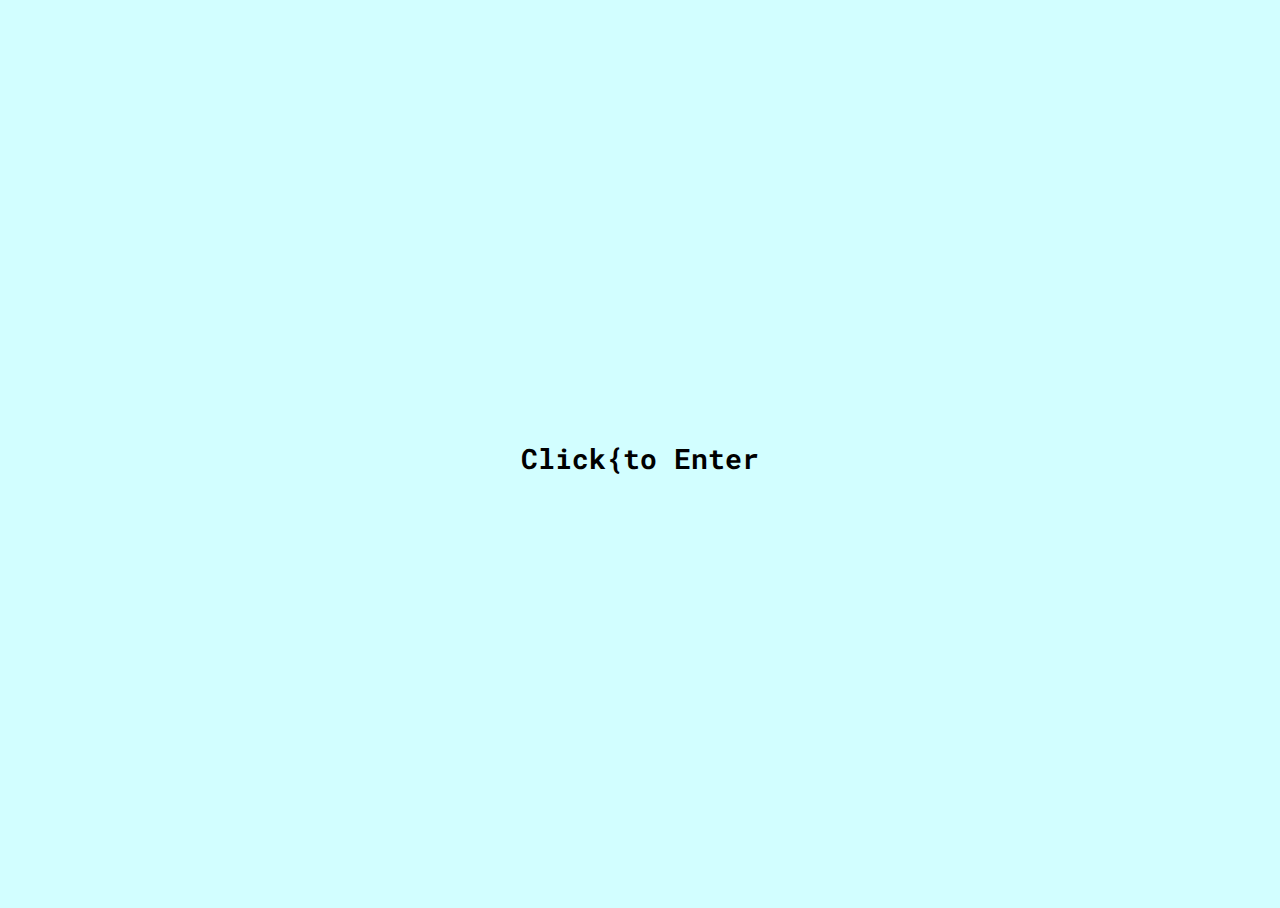
<file: index.html>
<!DOCTYPE html>
<html lang="en" >
<head>
  <meta charset="UTF-8">
  <title>CodePen - Click to Enter</title>
  <link rel="stylesheet" href="index.css">

</head>
<body>
<!-- partial:index.partial.html -->
<a href="index.html">
<div class="container">
  <div class="text"></div>
</div>
</a>
<!-- partial -->
  <script  src="index.js"></script>

</body>
</html>
</file>
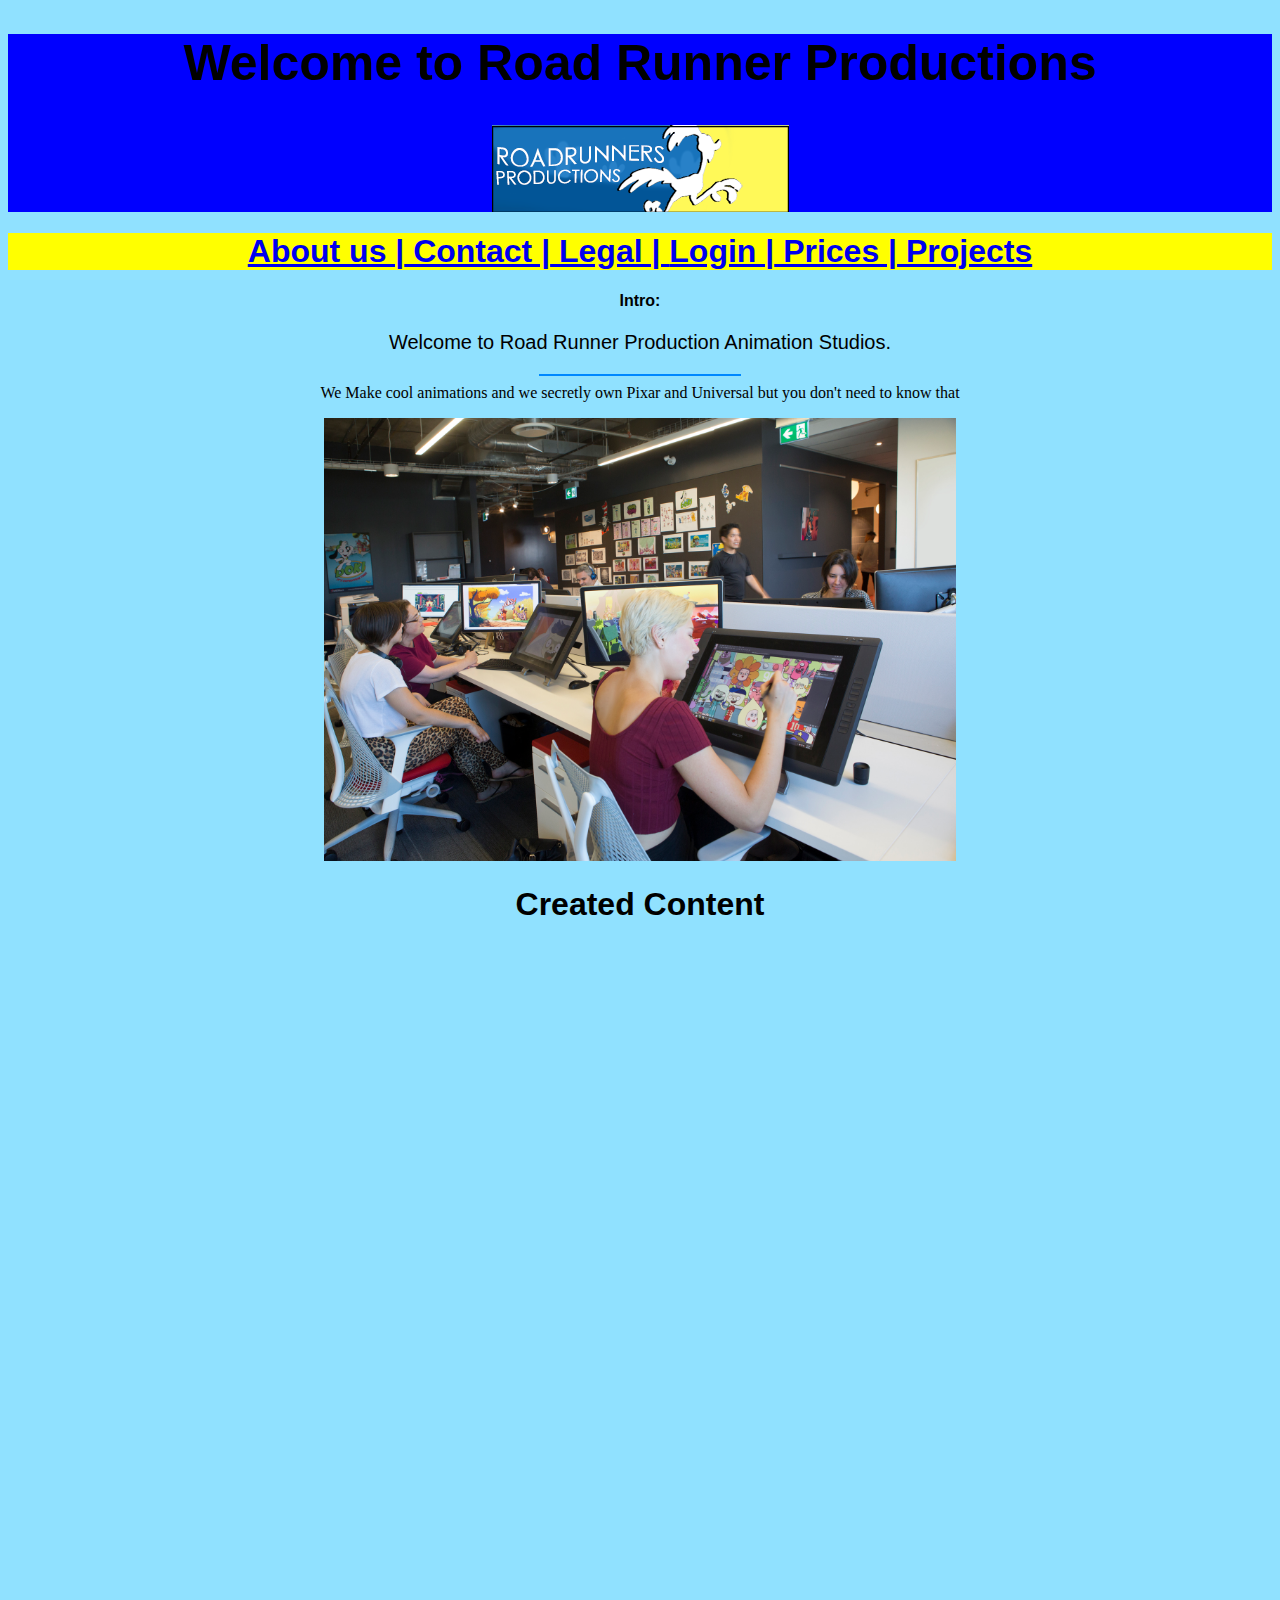
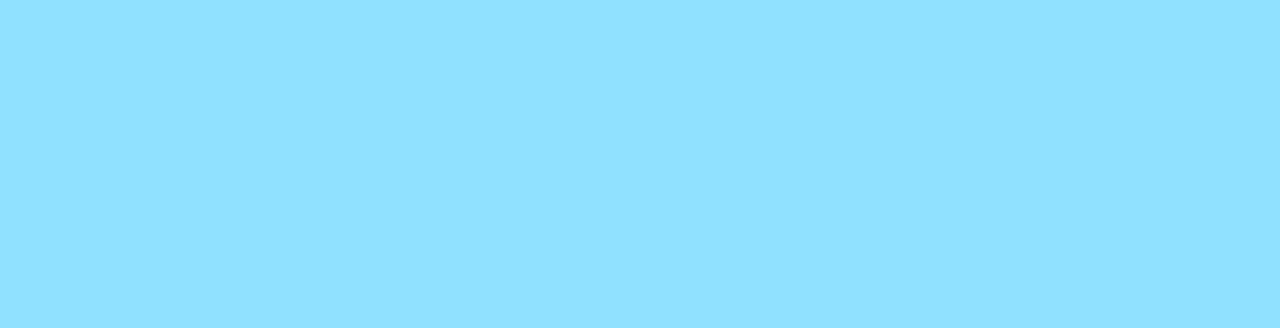
<file: homepage.html>
<!doctype html>
<html>
<head>
<meta charset="utf-8">
<title>Road Runner Productions | Home</title>
<link rel="stylesheet" href="Css.css">
	</head>

<body>


	<header align="center" class="top"> <h1> Welcome to Road Runner Productions</h1>		
	<a href="homepage.html"><img  id="logo" src="per_1_roadrunners.png" alt="logo" align="center"/></a></header>
			<nav align="center" class="bar"><h1 style="text-align:center;"><a href="About Us.html">About us |</a><a href="Contact.html"> Contact |</a><a href="Legal.html">  Legal | </a><a href="login.php">  Login |</a><a href="prices.html"> Prices |</a><a href="Projects.html"> Projects</a></h1></nav>
	<main align="center"><h4 align="center">Intro:</h4>
	<p class="intro" align="center">Welcome to Road Runner Production Animation Studios. <hr width="200px" color="#0088ff">
		We Make cool animations and we secretly own Pixar and Universal but you don't need to know that
	</p>
	<img src="animationstudio.jpg" alt="Studio Working People"> 
	
	
		<h1>Created Content</h1>

		<iframe width="852" height="480" src="https://www.youtube.com/embed/D9SNQeIlOL0" title="I made a FIRE BEAT in 15/8 time (It was HARD)" frameborder="0" allow="accelerometer; autoplay; clipboard-write; encrypted-media; gyroscope; picture-in-picture; web-share" allowfullscreen></iframe>
		<br>
		<iframe width="852" height="480" src="https://www.youtube.com/embed/pAOi9ZVLd3U" title="I put a beat over C418's Aria Math" frameborder="0" allow="accelerometer; autoplay; clipboard-write; encrypted-media; gyroscope; picture-in-picture; web-share" allowfullscreen></iframe>	
	</main>
		<div id="login">
		<p>
		</p>	
		</div>

	</div>
	
</body>
</html>
</file>
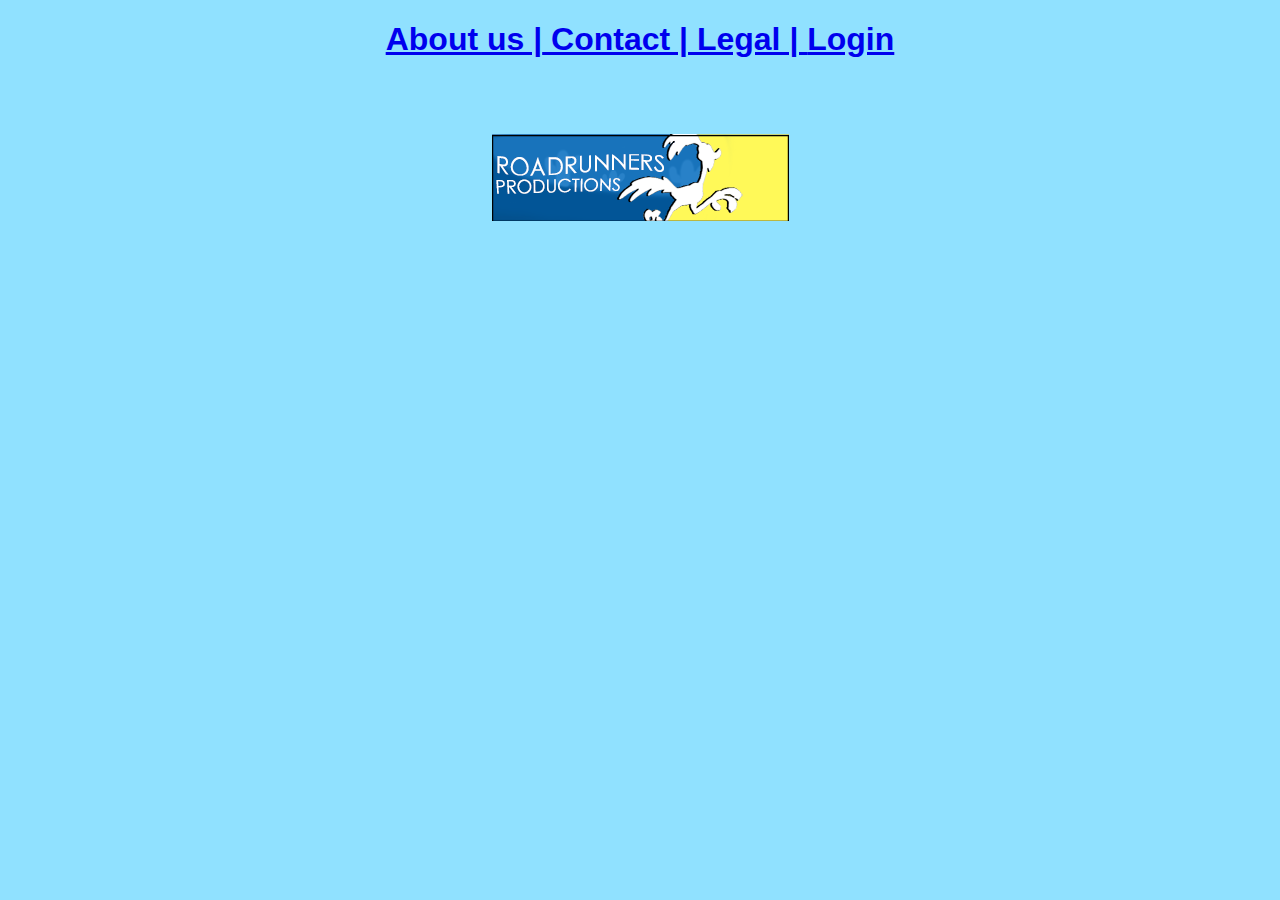
<file: Legal.html>
<!doctype html>
<html>
<head>
<meta charset="utf-8">
<title>Legal</title>
	<link rel="stylesheet" href="Css.css">
</head>

<body>
<h1 style="text-align:center;"><a href="About Us.html">About us |</a><a href="Contact.html"> Contact |</a><a href="Legal.html">  Legal | </a><a href="login.php">  Login</a></h1>
<br><br>
<br><a href="homepage.html"><img  id="logo" src="per_1_roadrunners.png" alt="logo" align="center"/></a>
<br>
</body>
</html>
</file>
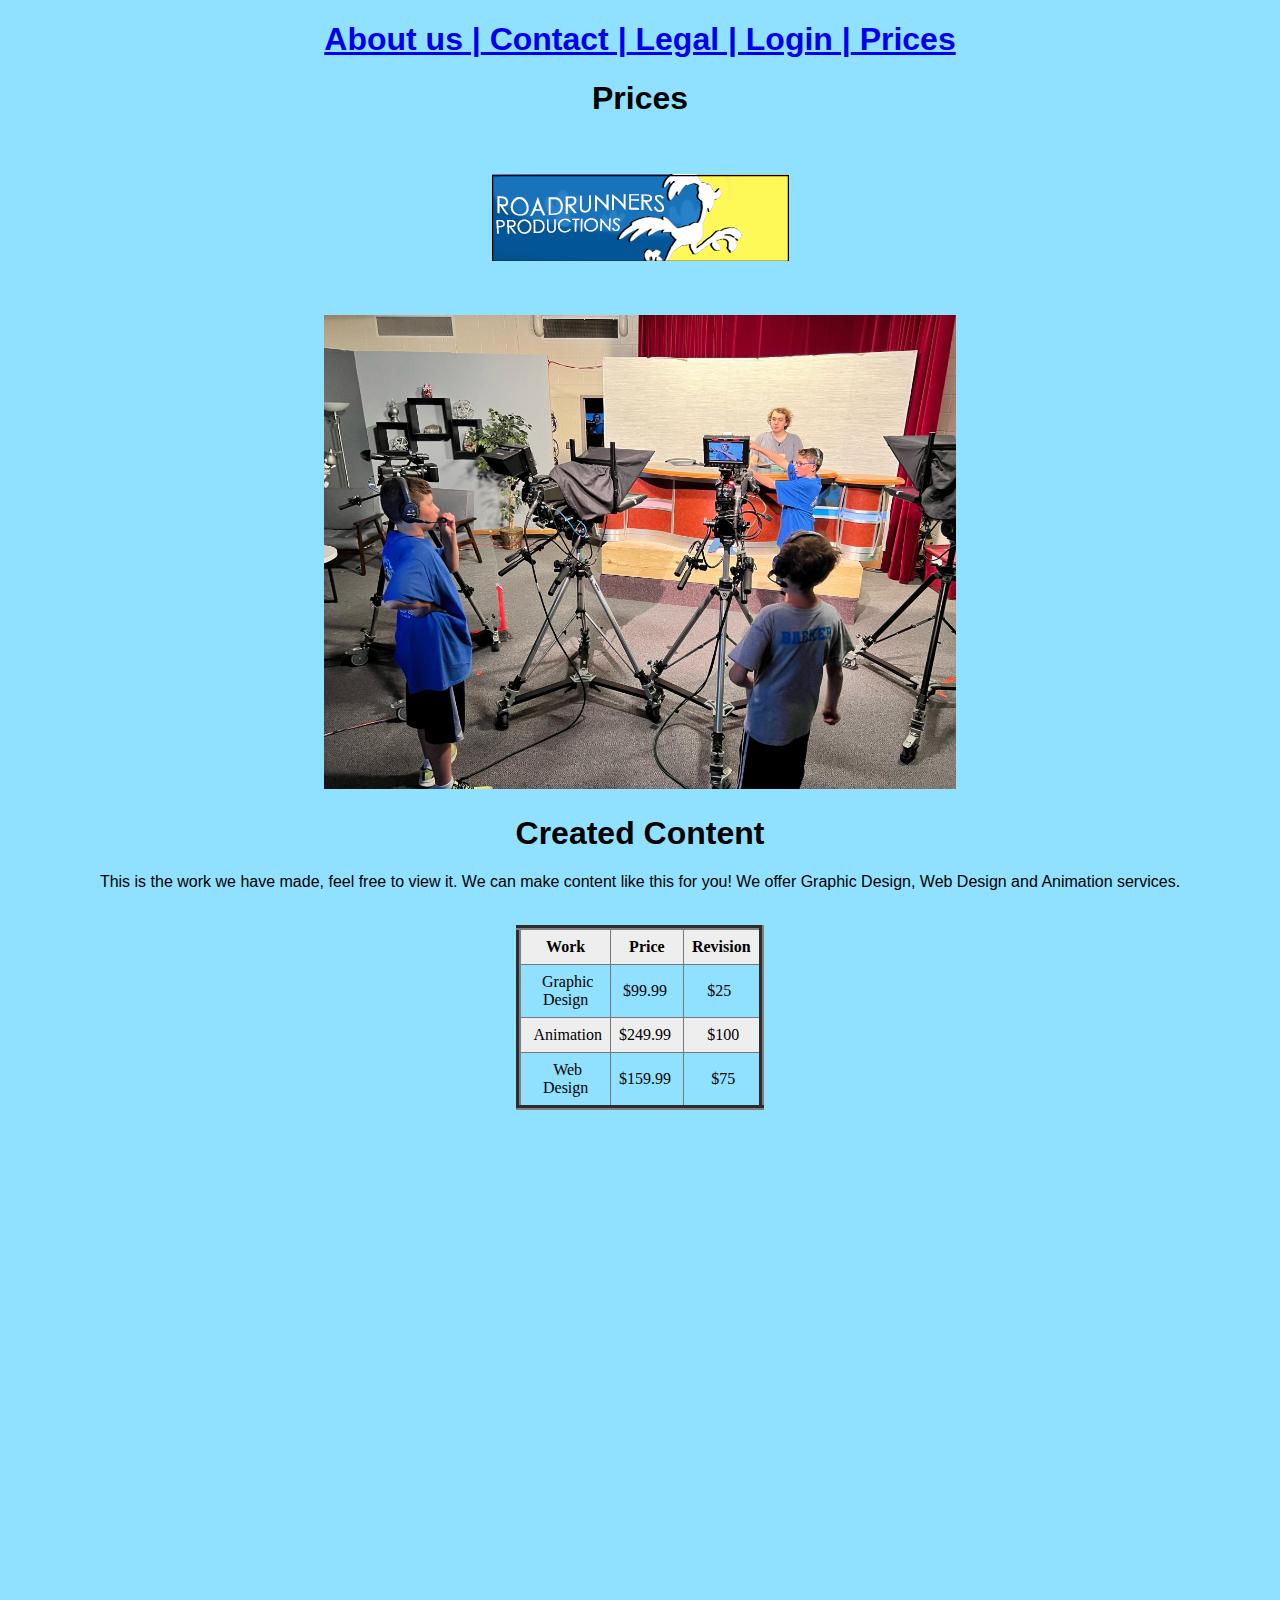
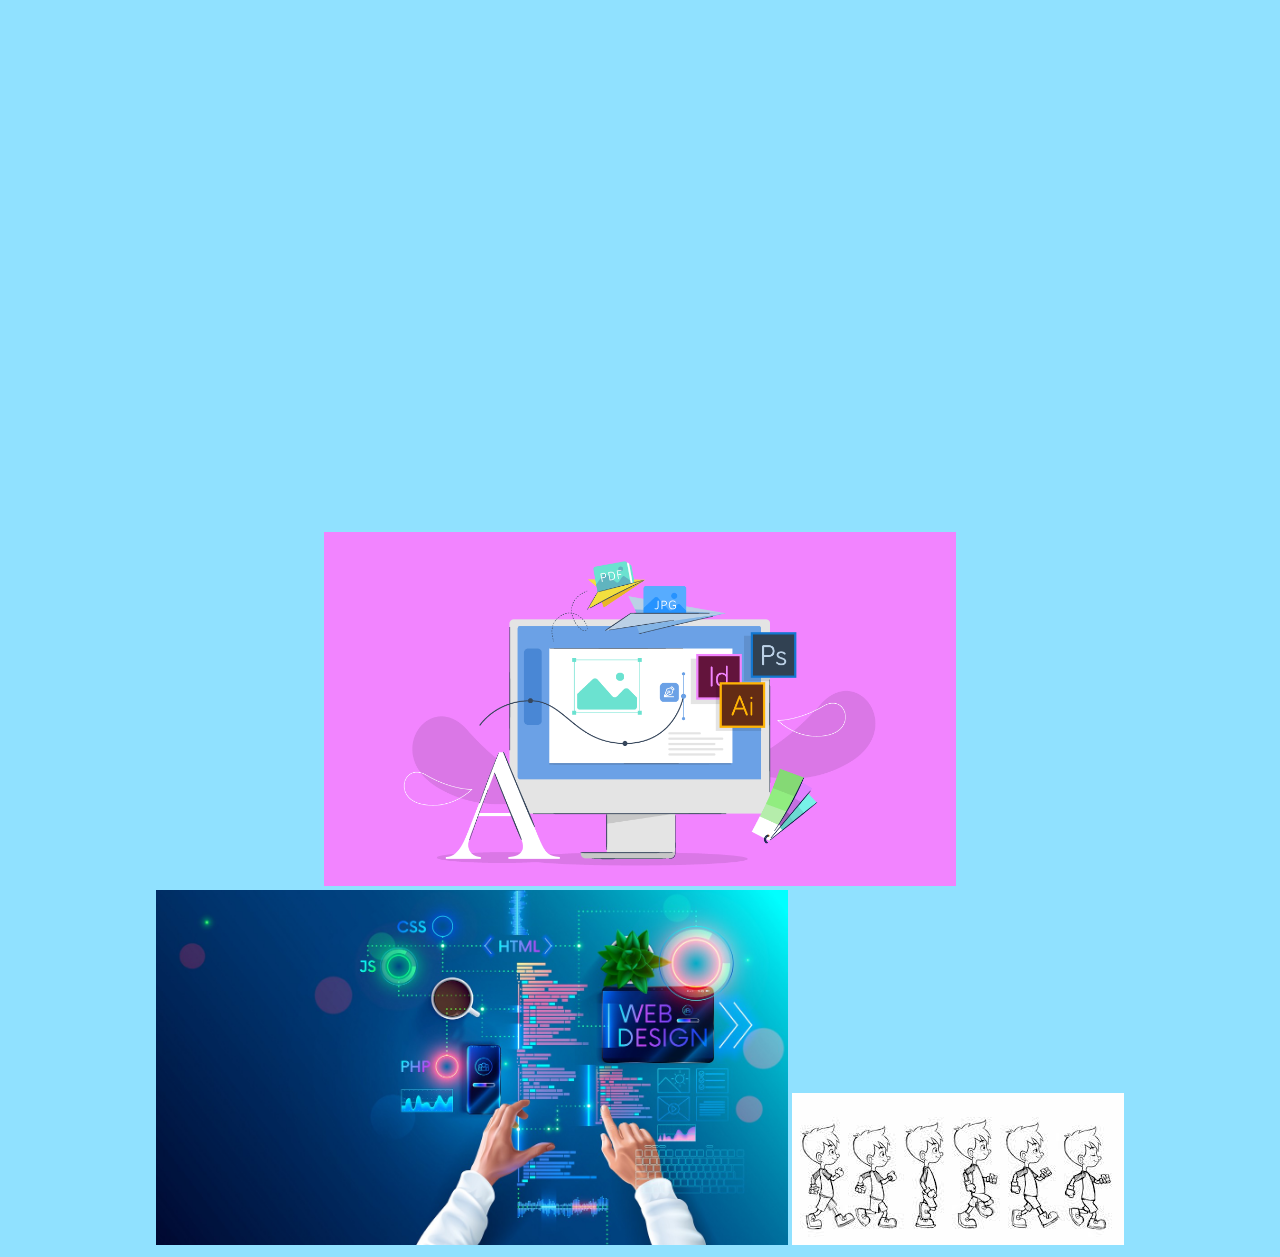
<file: prices.html>
<!doctype html>
<html>
<head>
<meta charset="utf-8">
<title>Road Runner Productions | Home</title>
<link rel="stylesheet" href="Css.css">
	</head>

<body>
	<h1 style="text-align:center;"><a href="About Us.html">About us |</a><a href="Contact.html"> Contact |</a><a href="Legal.html">  Legal | </a><a href="login.php">  Login |</a><a href="prices.html"> Prices</a></h1>

	<div style="text-align: center;"> <h1>Prices</h1>
<br><br>
	<a href="homepage.html"><img  id="logo" src="per_1_roadrunners.png" alt="logo" align="center"/></a>
	<br>
<br>
<br>

	<img src="generic.png" alt="Studio Working People"> 
	
	
		<h1>Created Content</h1>
<p>This is the work we have made, feel free to view it. We can make content like this for you! We offer Graphic Design, Web Design and Animation services.</p>
			<div style="text-align: center" align="center">
	<br>

	  <table id="table" width="200" border="5">
  <tbody>
    <tr>
      <th scope="col">Work</th>
      <th scope="col">Price</th>
      <th scope="col">Revision</th>
    </tr>
    <tr>
      <td>&nbsp;Graphic Design</td>
      <td>$99.99&nbsp;</td>
      <td>$25&nbsp;</td>
    </tr>
    <tr>
      <td>&nbsp;Animation</td>
      <td>$249.99&nbsp;</td>
      <td>&nbsp;$100</td>
    </tr>
    <tr>
      <td>&nbsp;Web Design</td>
      <td>$159.99&nbsp;</td>
      <td>&nbsp;$75</td>
    </tr>
  </tbody>
</table>

				<br>
<br>
<br>

    </div>
<div>	 
	
		<iframe width="852" height="480" src="https://www.youtube.com/embed/D9SNQeIlOL0" title="I made a FIRE BEAT in 15/8 time (It was HARD)" frameborder="0" allow="accelerometer; autoplay; clipboard-write; encrypted-media; gyroscope; picture-in-picture; web-share" allowfullscreen></iframe>
		<br>
		<iframe width="852" height="480" src="https://www.youtube.com/embed/pAOi9ZVLd3U" title="I put a beat over C418's Aria Math" frameborder="0" allow="accelerometer; autoplay; clipboard-write; encrypted-media; gyroscope; picture-in-picture; web-share" allowfullscreen></iframe>	
	
					
	<img src="what-is-graphic-design-header-1200.png" alt="grapic design">

		
		<img src="basicweb.png" alt="Web Design">
<img src="basic.png" alt="animation.png">
	
		</div>	</div>

	
	
</body>
</html>
</file>
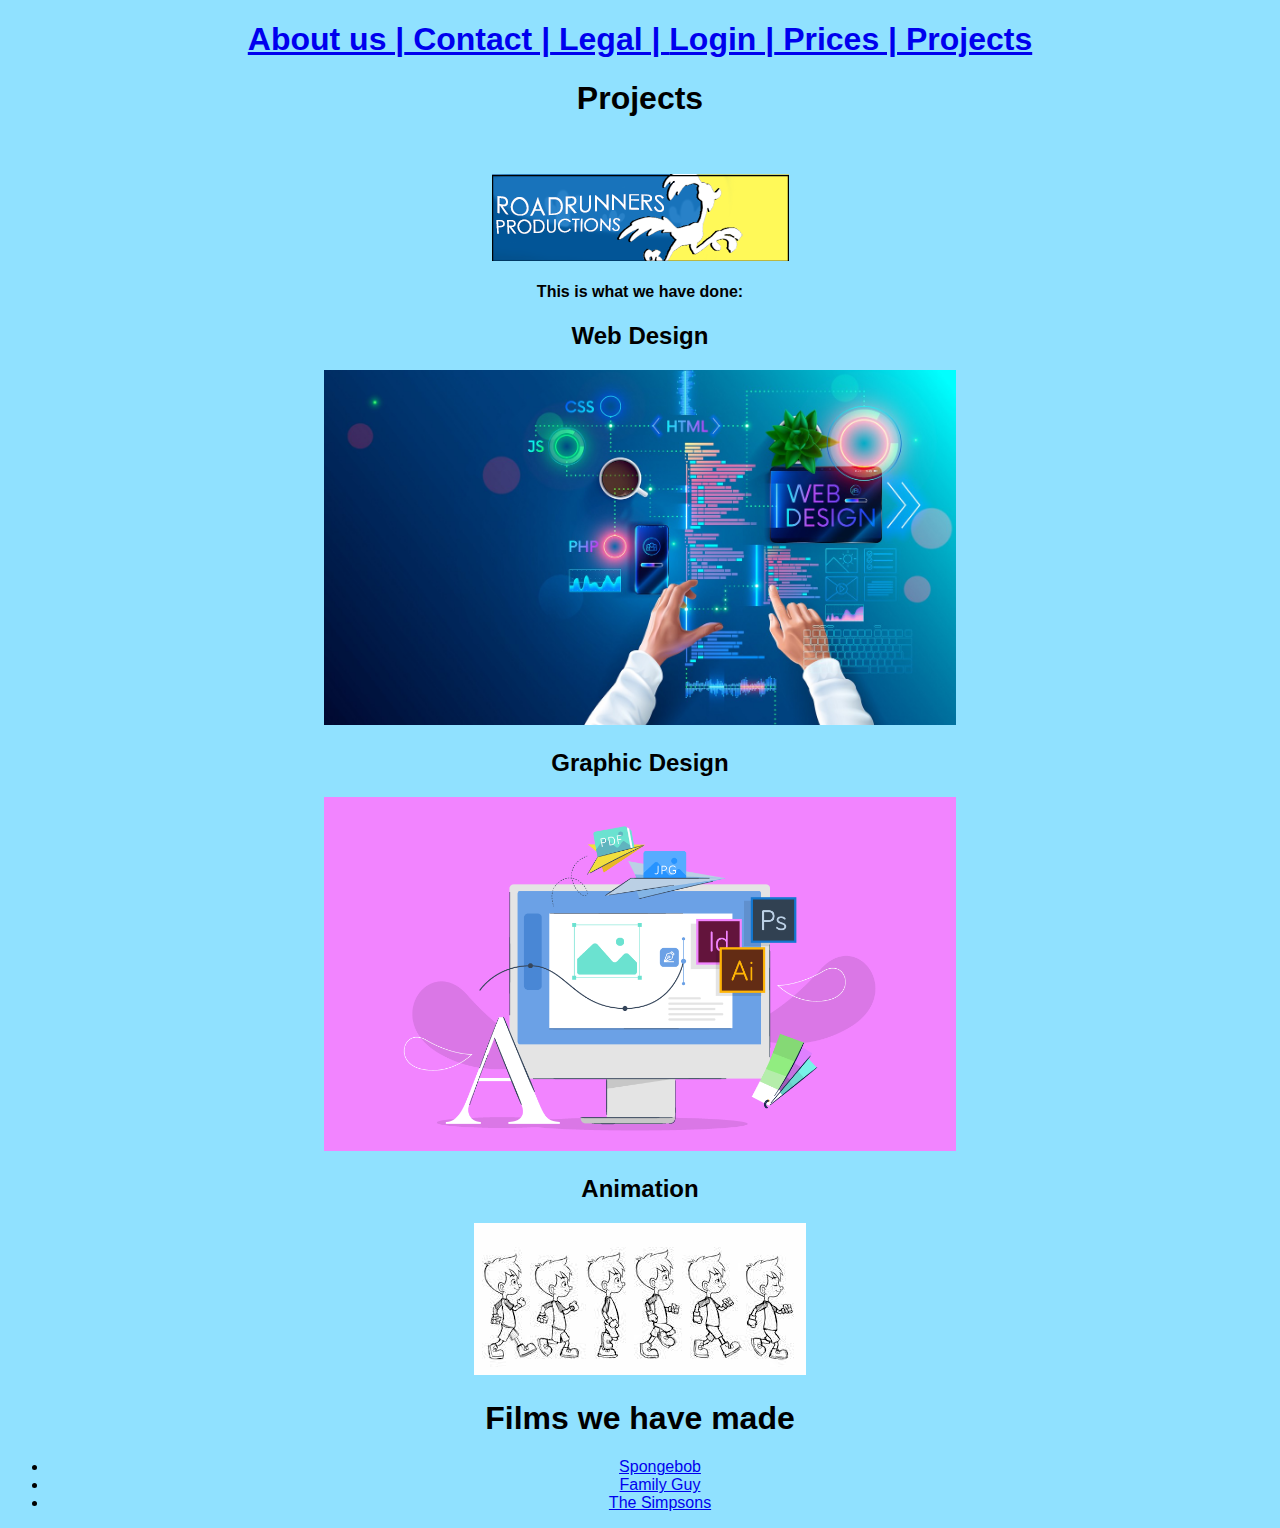
<file: Projects.html>
<!doctype html>
<html>
<head>
<meta charset="utf-8">
<title>Projects</title>
<link rel="stylesheet" href="Css.css">
	</head>

<body>
	<h1 style="text-align:center;"><a href="About Us.html">About us |</a><a href="Contact.html"> Contact |</a><a href="Legal.html">  Legal | </a><a href="login.php">  Login |</a><a href="prices.html"> Prices |</a><a href="Projects.html"> Projects</a></h1>

	<div style="text-align: center;"> <h1>Projects</h1>
<br><br>
	<a href="homepage.html"><img  id="logo" src="per_1_roadrunners.png" alt="logo" align="center"/></a>
	<h4 align="center">This is what we have done:</h4>
	<h2>Web Design</h2>
		<img src="basicweb.png" alt="web design">
	<h2>Graphic Design</h2>
	<img src="what-is-graphic-design-header-1200.png" alt="graphic design project">	
	<h2>Animation</h2>
		<img src="basic.png" alt="animation">
	<h1>Films we have made</h1>
	<ul>
	<li><a href="https://www.nick.com/shows/spongebob-squarepants">Spongebob</a></li>	
	<li><a href="https://www.fox.com/family-guy/">Family Guy</a></li>
	<li><a href="https://www.fox.com/the-simpsons/">The Simpsons</a></li>
	</ul>
		
	</div>
	
</body>
</html>
</file>
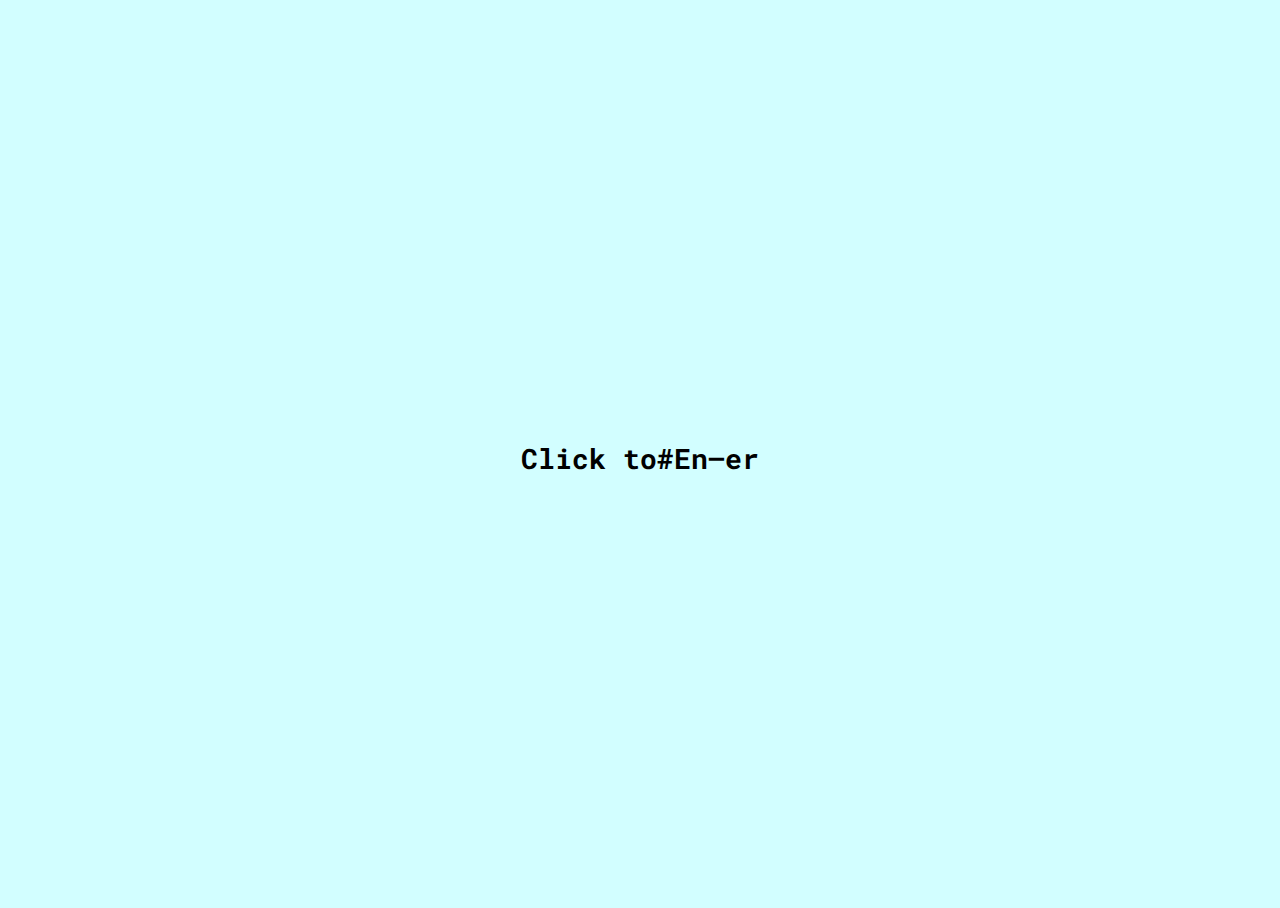
<file: AgeofCivilizations/enterance.html>
<!DOCTYPE html>
<html lang="en" >
<head>
  <meta charset="UTF-8">
  <title>CodePen - Click to Enter</title>
  <link rel="stylesheet" href="./enterance.css">

</head>
<body>
<!-- partial:index.partial.html -->
<a href="index.html">
<div class="container">
  <div class="text"></div>
</div>
</a>
<!-- partial -->
  <script  src="./enterance.js"></script>

</body>
</html>
</file>
<file: index.css>
@import 'https://fonts.googleapis.com/css?family=Roboto+Mono:100';
html,
body {
  font-family: 'Roboto Mono', monospace;
  cursor: pointer;
  background: rgb(210, 254, 255);
  height: 100%;
}
.container {
  height: 100%;
  width: 100%;
  justify-content: center;
  align-items: center;
  display: flex;
}
.text {
  font-weight: 1000;
  font-size: 28px;
  color: black;
}
.dud {
  color: black;
}
a {
  text-decoration: none;
}
</file>
<file: Css.css>
@charset "utf-8";
/* CSS Document */

body {
	background-color:#90E1FF
}

p {
	font-family: sans-serif;
font-style: normal;
font-weight: 400;
	
}
td, th {
    border: 1px solid #777;
    padding: 0.5rem;
    text-align: center;
}
 
table {
    border-collapse: collapse;
}
 
tbody tr:nth-child(odd) {
    background: #eee;
}
caption {
    font-size: 0.8rem;
}
ul {
	font-family: sans-serif;
font-style: normal;
font-weight: 200;
	
	
}
textarea {
  outline: none;
	resize: none;
}
h3 {
	
	font-family: sans-serif;
	font-style: normal;
	font-weight:700;
}
h2 {
	
	font-family: sans-serif;
	font-style: normal;
	font-weight:700;
}
h1 {
	
	font-family: sans-serif;
	font-style: normal;
	font-weight:700;
}

h4 {
	
	font-family: sans-serif;
	font-style: normal;
	font-weight:700;
}
img {
  max-width: 50%;
  height: auto;
}

#logo {
  display: block;
  margin-left: auto;
  margin-right: auto;
}

#AboutUs {
	font-family: mozaic-geo-variable, sans-serif;
font-style: normal;
font-variation-settings: "wght" 400;
}

#toplink {
	
	font-family: sauna-new, sans-serif;
font-style: normal;
font-weight: 900;
}
#quandale {
  display: block;
  margin-left: auto;
  margin-right: auto;
}
#amongus {
  display: block;
  margin-left: auto;
  margin-right: auto;
	max-height: 20%;
	max-width: 20%;
}
#table {
  margin-left: auto;
  margin-right: auto;
	
}
.top { 
	background-color: blue;
	font-size: 25px;
}
.bar {
	background-color: yellow;
	
}
.intro {
	font-size: 20px;
}
</file>
<file: AgeofCivilizations/enterance.css>
@import 'https://fonts.googleapis.com/css?family=Roboto+Mono:100';
html,
body {
  font-family: 'Roboto Mono', monospace;
  cursor: pointer;
  background: rgb(210, 254, 255);
  height: 100%;
}
.container {
  height: 100%;
  width: 100%;
  justify-content: center;
  align-items: center;
  display: flex;
}
.text {
  font-weight: 1000;
  font-size: 28px;
  color: black;
}
.dud {
  color: black;
}
a {
  text-decoration: none;
}
</file>
